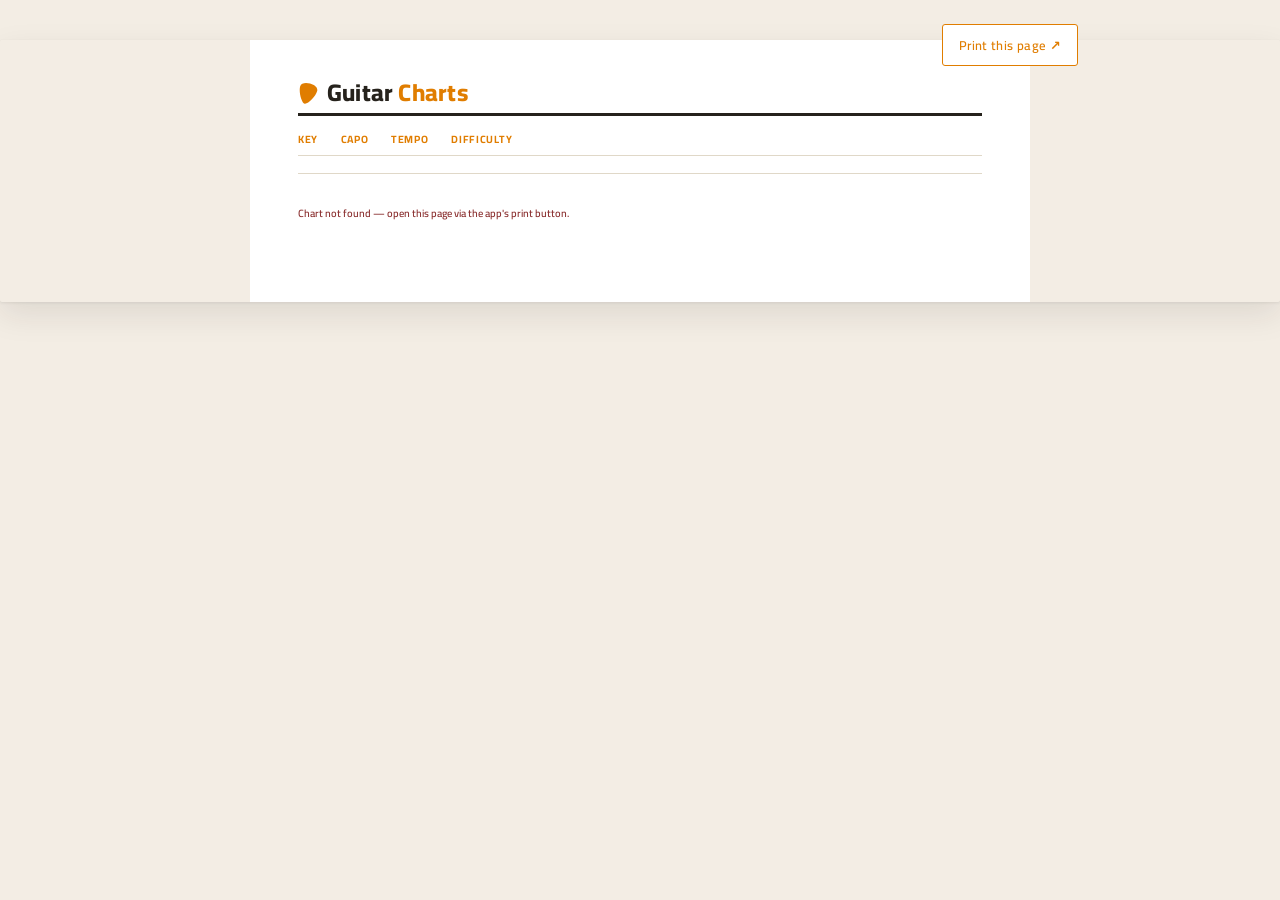
<file: web-root/print.html>
<!doctype html>
<html lang="en">
  <head>
    <meta charset="utf-8" />
    <title>Print Song Chart | Guitar Charts</title>
    <meta name="viewport" content="width=device-width, initial-scale=1" />
    <meta name="robots" content="noindex, nofollow" />
    <link rel="stylesheet" href="static/css/font-cairo-online.css" />
    <style>
      :root {
        --paper: #ffffff;
        --paper-edge: #f3ede4;
        --ink: #26221c;
        --ink-soft: #6b6455;
        --accent: #e07d00; /* the app's --primary (#ff9900), darkened for paper */
        --rule: #e0d8c8;
        --background: #ffffff; /* the fretboard template's SVG fills use this */
        --primary: #e07d00; /* …and this */
        --radius-md: 0.375rem;
        /* Section accents — the app's light-mode values (app.css) */
        --section-verse: oklch(0.55 0.08 237.3);
        --section-chorus: oklch(0.55 0.1 16.4);
        --section-bridge: oklch(0.55 0.09 292.7);
      }

      * {
        box-sizing: border-box;
      }

      body {
        margin: 0;
        background: var(--paper-edge);
        color: var(--ink);
        font-family: "Cairo", -apple-system, "Segoe UI", system-ui, sans-serif;
        font-size: 14px;
        line-height: 1.5;
        -webkit-print-color-adjust: exact;
        print-color-adjust: exact;
      }

      .page {
        max-width: 780px;
        margin: 0 auto;
        background: var(--paper);
        padding: 2.5rem 3rem 3rem;
      }

      .sheet {
        box-shadow:
          0 1px 3px rgba(38, 34, 28, 0.08),
          0 12px 32px rgba(38, 34, 28, 0.1);
        margin: 2.5rem auto;
        border-radius: 2px;
      }

      /* ---------- masthead ---------- */

      .masthead {
        display: flex;
        align-items: flex-end;
        justify-content: space-between;
        gap: 1.5rem;
        border-bottom: 3px solid var(--ink);
        padding-bottom: 0.4rem;
      }
      .wordmark-row {
        display: flex;
        align-items: center;
        gap: 0.5rem;
      }
      .masthead-logo {
        height: 1.3rem;
        width: auto;
        flex-shrink: 0;
        color: var(--accent);
      }
      .wordmark {
        font-weight: 800;
        font-size: 1.5rem;
        letter-spacing: 0.01em;
        line-height: 1.1;
      }
      .wordmark em {
        font-style: normal;
        color: var(--accent);
      }
      .masthead .tagline {
        display: none; /* space is better spent on the chart */
      }
      .masthead-right {
        text-align: right;
        font-size: 0.78rem;
        color: var(--ink-soft);
        line-height: 1.45;
      }

      .print-btn {
        font-size: 0.8rem;
        font-weight: 600;
        letter-spacing: 0.03em;
        font-family: inherit;
        border: 1.5px solid var(--accent);
        color: var(--accent);
        background: #fff;
        padding: 0.5rem 1rem;
        border-radius: 3px;
        cursor: pointer;
        position: fixed;
        top: 1.5rem;
        right: max(1.5rem, calc((100vw - 780px) / 2 - 3rem));
      }
      .print-btn:hover {
        background: #fdf2e2;
      }

      /* ---------- song head + facts ---------- */

      .song-head {
        display: flex;
        align-items: baseline;
        gap: 0.5rem;
        margin: 0.8rem 0 0.1rem;
      }
      .song-head h1 {
        font-size: 1.35rem;
        font-weight: 800;
        margin: 0;
        line-height: 1.2;
      }
      .song-head .artist {
        font-size: 0.9rem;
        color: var(--ink-soft);
      }

      /* One compact key/value line instead of a card grid */
      .facts {
        display: flex;
        flex-wrap: wrap;
        gap: 0.2rem 1.4rem;
        margin: 0.2rem 0 0.3rem;
        border-bottom: 1px solid var(--rule);
        padding-bottom: 0.4rem;
      }
      .fact {
        display: flex;
        flex-direction: column;
        gap: 0.05rem;
      }
      .fact .k {
        font-size: 0.66rem;
        text-transform: uppercase;
        letter-spacing: 0.07em;
        color: var(--accent);
        font-weight: 700;
      }
      .fact .v {
        font-size: 0.82rem;
        font-weight: 600;
        text-transform: capitalize;
      }

      /* ---------- fretboard chord diagrams ---------- */

      .chords-head {
        display: none; /* the diagrams speak for themselves */
      }
      #fretboards {
        display: flex;
        flex-wrap: wrap;
        align-items: flex-end;
        gap: 0.3rem 0.9rem;
        color: var(--ink);
        border-bottom: 1px solid var(--rule);
        padding: 0.3rem 0 0.5rem;
      }
      #fretboards .fretboard {
        width: 3.6rem;
      }
      #fretboards .fretboard > div:first-child {
        width: 100%;
      }
      #fretboards .fretboard svg {
        width: 100%;
        height: auto;
        display: block;
      }
      #fretboards .chord-name {
        text-align: center;
        font-weight: 700;
        font-size: 0.78rem;
        color: var(--accent);
        margin-top: 0;
      }

      /* ---------- Song Chart (mirrors app.css .song-sheet, light theme) --- */

      .song-sheet {
        margin: 1rem 0;
        /* Chart at 75% of the page's base size; every internal size below is
           in em (not rem) so spacing scales down with it. */
        font-size: 75%;
      }
      .song-sheet .title,
      .song-sheet .subtitle {
        display: none;
      }
      .song-sheet .paragraph {
        margin: 1em 0;
      }
      .song-sheet .row:first-of-type {
        margin-top: 1.5em;
      }
      .song-sheet .row {
        line-height: 1em;
        white-space: pre;
        display: flex;
        flex-wrap: nowrap;
        align-items: flex-start;
        margin: 0.5em 0;
      }
      .song-sheet .row .column div {
        min-height: 1.25em;
        display: block;
      }
      /* Chords overflow their zero-width column so long chords never stretch
         the lyric beneath — same trick as app.css. */
      .song-sheet .row .column .chord {
        width: 0;
        padding-right: 0.75ch;
        white-space: nowrap;
        overflow: visible;
      }
      /* Chord-only rows (e.g. an Intro's [G][C][D]): the empty lyric divs are
         removed in cleanup, so nothing sizes the columns and the zero-width
         trick squashes the chords onto each other — give them natural width
         instead. */
      .song-sheet .row .column .chord:only-child {
        width: auto;
      }
      .song-sheet .column {
        display: inline-block;
        vertical-align: top;
      }
      .song-sheet .chord {
        color: var(--accent);
        font-weight: 700;
        letter-spacing: -0.025em;
      }
      .song-sheet .comment {
        font-style: italic;
        opacity: 0.5;
        min-height: 1.25em;
      }
      .song-sheet .label {
        font-weight: 700;
        text-transform: uppercase;
        margin-top: 1em;
        margin-bottom: 0.5em;
        opacity: 50%;
      }
      .song-sheet .paragraph.verse {
        --section-color: var(--section-verse);
      }
      .song-sheet .paragraph.chorus {
        --section-color: var(--section-chorus);
      }
      .song-sheet .paragraph.bridge {
        --section-color: var(--section-bridge);
      }
      .song-sheet .paragraph:is(.verse, .chorus, .bridge) {
        border-left: 2px solid
          color-mix(in oklab, var(--section-color) 65%, transparent);
        background: color-mix(in oklab, var(--section-color) 5%, transparent);
        border-radius: 0 var(--radius-md) var(--radius-md) 0;
        padding: 0.375em 0.75em 0.625em;
        margin: 1.25em 0;
      }
      .song-sheet .paragraph:is(.verse, .chorus, .bridge) .row:first-of-type {
        margin-top: 0;
      }
      .song-sheet .paragraph:is(.verse, .chorus, .bridge) .label {
        color: var(--section-color);
        opacity: 1;
        margin-top: 0;
        letter-spacing: 0.05em;
      }

      .load-error {
        color: #8a2e2e;
        font-weight: 600;
        margin: 2rem 0;
      }

      /* ---------- page-break control ---------- */

      /* Each Song Chart section moves to the next page whole rather than
         breaking mid-section; ditto the facts/diagrams blocks. */
      .song-sheet .paragraph,
      .facts,
      #fretboards,
      .fretboard {
        break-inside: avoid;
      }
      .masthead,
      .song-head,
      .chords-head,
      .song-sheet .label {
        break-after: avoid;
      }

      @media (max-width: 700px) {
        .page {
          padding: 1.75rem 1.25rem 2.5rem;
        }
        .facts {
          grid-template-columns: 1fr 1fr;
        }
        .print-btn {
          position: static;
          margin: 1rem 0 0 1rem;
        }
      }

      @media print {
        body {
          background: var(--paper);
        }
        .sheet {
          box-shadow: none;
          margin: 0;
          border-radius: 0;
        }
        .page {
          max-width: none;
          padding: 0;
        }
        .print-btn {
          display: none;
        }
      }

      @page {
        size: A4;
        margin: 14mm 13mm;
      }
    </style>
  </head>
  <body>
    <button class="print-btn" onclick="window.print()">
      Print this page ↗
    </button>

    <div class="sheet">
      <div class="page">
        <div class="masthead">
          <div>
            <div class="wordmark-row">
              <!-- The app's logo (same path as #logo in index.html) -->
              <svg
                class="masthead-logo"
                xmlns="http://www.w3.org/2000/svg"
                viewBox="0 0 50 50"
                fill="currentColor"
              >
                <path
                  d="M15.94,49.85C8.48,47.85,1.59,21.4,5.07,8.47c2.52-9.39,15-9.38,23.86-7s19.66,8.64,17.14,18C42.6,32.41,23.39,51.85,15.94,49.85Z"
                ></path>
              </svg>
              <span class="wordmark">Guitar <em>Charts</em></span>
            </div>
            <div class="tagline">Printable Song Chart</div>
          </div>
          <div class="masthead-right" id="masthead-right"></div>
        </div>

        <div class="song-head">
          <h1 id="song-title"></h1>
          <div class="artist" id="song-artist"></div>
        </div>

        <div class="facts">
          <div class="fact">
            <div class="k">Key</div>
            <div class="v" id="song-key"></div>
          </div>
          <div class="fact">
            <div class="k">Capo</div>
            <div class="v" id="song-capo"></div>
          </div>
          <div class="fact">
            <div class="k">Tempo</div>
            <div class="v" id="song-tempo"></div>
          </div>
          <div class="fact">
            <div class="k">Difficulty</div>
            <div class="v" id="song-difficulty"></div>
          </div>
        </div>

        <div class="chords-head">Chords</div>
        <!-- FRETBOARD HOLDER — Fretboard.showChord() appends here; the SVG
             template is imported from index.html at boot (single source of
             truth for fingering markup). -->
        <div id="fretboards"></div>

        <div id="song" class="song-sheet"></div>
      </div>
    </div>

    <script src="static/js/jquery-3.7.1.min.js"></script>
    <script src="static/js/ChordSheetJS-bundle.js"></script>
    <script src="static/js/fretboard.js"></script>
    <script src="static/js/load-charts.js"></script>
    <script>
      // Standalone printable render of one Song Chart. Mirrors the parts of
      // Charts.renderSongChart (charts.js) that shape the output — capo
      // transposition, empty-row cleanup, timestamp handling — without the
      // app's DOM/state wiring. URL: print.html?chart=<slug>[&capo=<fret>].
      (async function () {
        const fail = (msg) => {
          document.getElementById("song").innerHTML =
            `<p class="load-error">${msg}</p>`;
        };

        const params = new URLSearchParams(window.location.search);
        const slug = (params.get("chart") || "").toLowerCase();
        const chartIndex = charts.findIndex((c) => {
          const file = (c.path || "").split("/").pop() || "";
          return file.replace(/\.md$/i, "").toLowerCase() === slug;
        });
        if (chartIndex === -1) {
          fail("Chart not found — open this page via the app's print button.");
          return;
        }
        const chart = charts[chartIndex];

        // Import the Fretboard Chord Diagram SVG template from index.html so
        // the fingering markup has a single source of truth.
        try {
          const indexHtml = await (await fetch("index.html")).text();
          const doc = new DOMParser().parseFromString(indexHtml, "text/html");
          const template = doc.getElementById("fretboard-template");
          document.body.appendChild(document.importNode(template, true));
        } catch (_) {
          // Diagrams just won't render; the chart itself still will.
        }

        let source = "";
        try {
          const res = await fetch(chart.path);
          source = res.ok ? await res.text() : "";
        } catch (_) {}
        if (!source) {
          fail("Could not load the chart file.");
          return;
        }

        // Capo: explicit param, else the app's saved per-song override
        // (localStorage song_capo, keyed by title), else the chart default.
        const defaultCapo = Number.isFinite(Number(chart.defaultCapo))
          ? Number(chart.defaultCapo)
          : 0;
        const capoParam = params.get("capo");
        let capo = capoParam ? Number(capoParam) : NaN; // Number(null|"") is 0
        if (!Number.isFinite(capo)) {
          let saved = null;
          try {
            saved = JSON.parse(Store.get("song_capo") || "{}")[chart.title];
          } catch (_) {}
          capo = Number.isFinite(Number(saved)) ? Number(saved) : defaultCapo;
        }

        let song = new ChordSheetJS.ChordProParser().parse(source.trim());
        // Skip the no-op transpose — same respelling gotcha as charts.js.
        const capoDelta = defaultCapo - capo;
        if (capoDelta !== 0) song = song.transpose(capoDelta);

        const formatter = new ChordSheetJS.HtmlDivFormatter({
          normalizeChordSuffix: false,
        });
        document.getElementById("song").innerHTML = formatter.format(song);

        // Same cleanup as the app: drop all-empty lyric rows…
        $("#song .row").each(function () {
          const $lyrics = $(this).find(".lyrics");
          if (
            $lyrics.filter(function () {
              return $.trim($(this).text()) !== "";
            }).length === 0
          ) {
            $lyrics.remove();
          }
        });
        $("#song .row").each(function () {
          if ($.trim($(this).text()) === "") $(this).remove();
        });

        // …but timestamps mean nothing on paper: remove MM:SS comments.
        $("#song .comment").each(function () {
          if (/^\d{2}:\d{2}$/.test($(this).text().trim())) $(this).remove();
        });

        // Song info — registry-sourced, like the app's song info panel.
        const title = chart.title || "";
        const artist = chart.artist || "";
        $("#song-title").text(title);
        $("#song-artist").text(artist ? `by ${artist}` : "");
        $("#song-key").text(chart.heardKey || "—");
        $("#song-capo").text(capo === 0 ? "None" : `Fret ${capo}`);
        $("#song-tempo").text(
          song.metadata.get("tempo") ? `${song.metadata.get("tempo")} BPM` : "—",
        );
        $("#song-difficulty").text(chart.difficulty || "TBD");
        $("#masthead-right").html(
          `${chart.category || ""}<br />guitar-charts printout`,
        );
        document.title = `${title}${artist ? " by " + artist : ""} | Guitar Charts`;

        // Fretboard Chord Diagrams — read chord names from the rendered
        // chart DOM (not song.getChords()) so diagram spellings always match
        // the chart, same as the app.
        const seen = new Set();
        $("#song .chord").each(function () {
          const name = $(this).text().trim();
          if (name && !seen.has(name)) {
            seen.add(name);
            Fretboard.showChord(name);
          }
        });

        // Same localStorage-driven view state as the app (charts.js does
        // this after every render): kid mode covers strings 1–3.
        $(".fret-kid-cover").toggle(Store.get("fret_kidmode") === "on");
      })();
    </script>
  </body>
</html>
</file>
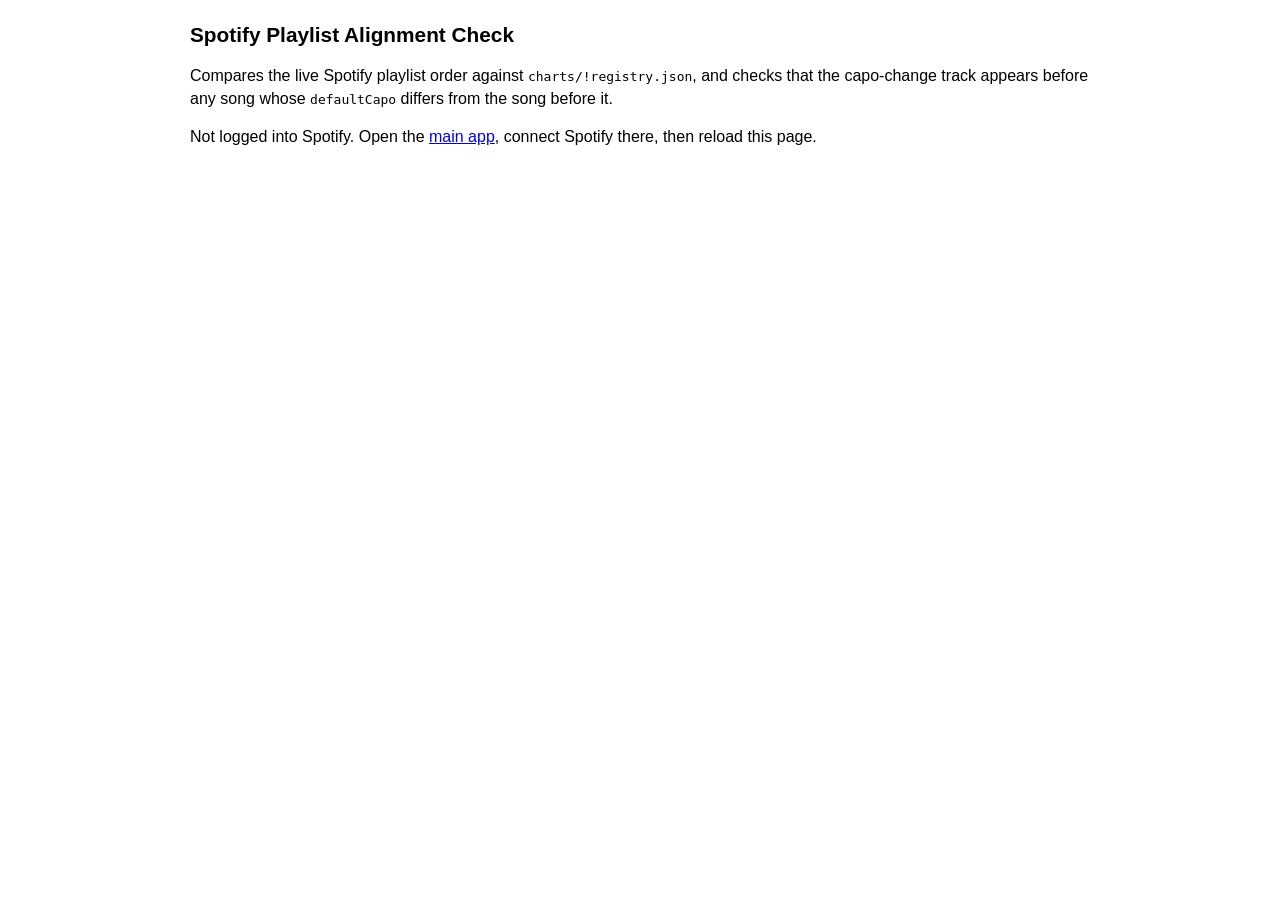
<file: web-root/tool/playlist-check.html>
<!doctype html>
<html>
  <head>
    <meta charset="UTF-8" />
    <title>Playlist Alignment Check</title>
    <meta name="robots" content="noindex, nofollow" />

    <style>
      body {
        font-family: sans-serif;
        max-width: 900px;
        margin: 20px auto;
        padding: 0 20px;
        line-height: 1.4;
      }

      h1 {
        font-size: 1.3em;
      }

      #status {
        opacity: 0.8;
        margin-bottom: 1em;
      }

      #summary {
        margin-bottom: 1em;
      }

      #summary.ok {
        color: #1a7f37;
        font-weight: bold;
      }

      .issue {
        border: 1px solid #d33;
        border-left-width: 6px;
        border-radius: 4px;
        padding: 10px 14px;
        margin-bottom: 10px;
      }

      .issue .label {
        font-size: 0.75em;
        text-transform: uppercase;
        opacity: 0.6;
        letter-spacing: 0.05em;
      }

      .issue button {
        margin-top: 8px;
      }

      .issue button:disabled {
        opacity: 0.5;
      }

      .unmatched {
        border: 1px solid #999;
        border-left-width: 6px;
        border-radius: 4px;
        padding: 10px 14px;
        margin-bottom: 6px;
        opacity: 0.85;
      }

      button {
        cursor: pointer;
      }

      #rerun {
        margin-bottom: 1em;
      }

      pre {
        white-space: pre-wrap;
        background: rgba(128, 128, 128, 0.15);
        padding: 8px;
        border-radius: 4px;
      }

      .song-list {
        list-style: none;
        padding-left: 0;
        counter-reset: song;
      }

      .song-list .song-item {
        counter-increment: song;
        padding: 2px 0;
      }

      .song-list .song-item::before {
        content: counter(song) ". ";
        opacity: 0.6;
      }

      .song-list .capo-item {
        padding: 2px 0 2px 1.5em;
        margin: 8px 0;
        opacity: 0.4;
        font-style: italic;
        font-size: 0.85em;
      }

      .registry-table {
        border-collapse: collapse;
        width: 100%;
        font-size: 0.9em;
      }

      .registry-table th,
      .registry-table td {
        border: 1px solid #8884;
        padding: 4px 8px;
        text-align: left;
      }

      .registry-table th {
        opacity: 0.7;
        font-size: 0.85em;
        text-transform: uppercase;
        letter-spacing: 0.03em;
      }

      .registry-table td:first-child,
      .registry-table td:nth-child(4) {
        text-align: right;
      }
    </style>
  </head>

  <body>
    <h1>Spotify Playlist Alignment Check</h1>
    <p>
      Compares the live Spotify playlist order against
      <code>charts/!registry.json</code>, and checks that the capo-change track
      appears before any song whose <code>defaultCapo</code> differs from the
      song before it.
    </p>

    <div id="status">Loading…</div>
    <button id="rerun" style="display: none">Re-run check</button>
    <div id="summary"></div>
    <div id="issues"></div>
    <div id="unmatched"></div>
    <div id="missing-from-playlist"></div>
    <div id="playlist-list"></div>

    <script src="../static/js/fretboard.js"></script>
    <script src="../static/js/spotify-settings.js"></script>
    <script src="../static/js/spotify.js"></script>

    <script>
      const statusEl = document.getElementById("status");
      const summaryEl = document.getElementById("summary");
      const issuesEl = document.getElementById("issues");
      const unmatchedEl = document.getElementById("unmatched");
      const missingFromPlaylistEl = document.getElementById(
        "missing-from-playlist",
      );
      const playlistListEl = document.getElementById("playlist-list");
      const rerunBtn = document.getElementById("rerun");

      rerunBtn.addEventListener("click", run);

      function setStatus(text) {
        statusEl.textContent = text;
      }

      /* ---------------------------------------------------------------- */
      /* Auth — reuse the session the main app already logged in with.    */
      /* Doesn't call Spotify.ensureValidToken() because its no-session   */
      /* branch redirects to Spotify's authorize page with the app's root */
      /* redirect_uri, which would strand this tool page.                 */
      /* ---------------------------------------------------------------- */
      const REQUIRED_SCOPES = [
        "playlist-read-private",
        "playlist-modify-public",
        "playlist-modify-private",
      ];

      /** @returns {?object} the full session (access_token, scope, ...), not just the token */
      async function getValidSession() {
        const session = Spotify.loadSession();
        if (!session?.access_token || !session?.expires_at) return null;
        if (Date.now() <= session.expires_at) return session;
        if (!session.refresh_token) return null;

        const tokenData = await Spotify.refreshAccessToken(
          session.refresh_token,
        );
        if (!tokenData.access_token) return null;

        const newSession = {
          access_token: tokenData.access_token,
          refresh_token: tokenData.refresh_token || session.refresh_token,
          expires_at: Date.now() + tokenData.expires_in * 1000,
          scope: tokenData.scope || session.scope,
        };
        Spotify.saveSession(newSession);
        return newSession;
      }

      function missingScopes(session) {
        const granted = (session.scope || "").split(" ");
        return REQUIRED_SCOPES.filter((s) => !granted.includes(s));
      }

      /* ---------------------------------------------------------------- */
      /* Data loading                                                      */
      /* ---------------------------------------------------------------- */
      function extractPlaylistId(url) {
        const m = url && url.match(/playlist\/([a-zA-Z0-9]+)/);
        return m ? m[1] : null;
      }

      async function loadRegistry() {
        const res = await fetch("../charts/!registry.json");
        if (!res.ok)
          throw new Error(`Failed to load registry.json: HTTP ${res.status}`);
        return (await res.json()).charts;
      }

      /**
       * Fetch the playlist's own metadata (name/owner/visibility) and the
       * logged-in user's profile, so a 403 on the tracks endpoint can be
       * explained rather than just reported.
       */
      async function diagnosePlaylistAccess(playlistId, token) {
        const [meRes, playlistRes] = await Promise.all([
          Spotify.apiRequest("/me", { token }),
          Spotify.apiRequest(
            `/playlists/${playlistId}?fields=${encodeURIComponent("name,public,collaborative,owner.id,owner.display_name")}`,
            { token },
          ),
        ]);

        const me = meRes.ok ? await meRes.json() : null;
        const playlist = playlistRes.ok ? await playlistRes.json() : null;

        return {
          me,
          playlist,
          playlistMetaStatus: playlistRes.status,
          playlistMetaBody: playlistRes.ok ? null : await playlistRes.text(),
        };
      }

      /** @returns {Array<{ pos: number, id: string, label: string }>} playlist tracks in order */
      async function loadPlaylistTracks(playlistId, token) {
        const tracks = [];
        let absolutePos = 0;
        const fields = encodeURIComponent(
          "next,items.item.id,items.item.name,items.item.artists.name",
        );
        // GET /playlists/{id}/tracks was removed by Spotify (Feb 2026) in
        // favour of /playlists/{id}/items. Max limit dropped from 100 to 50
        // too, and each entry's track data moved from `.track` to `.item`
        // (`.track` is still in the schema but deprecated and comes back
        // empty).
        let url = `/playlists/${playlistId}/items?fields=${fields}&limit=50`;
        while (url) {
          const res = await Spotify.apiRequest(url, { token });
          if (!res.ok) {
            const body = await res.text();
            throw new Error(
              `Spotify API error fetching playlist "${playlistId}": HTTP ${res.status} — ${body}`,
            );
          }
          const data = await res.json();
          data.items.forEach((entry) => {
            const t = entry.item;
            // Position must be the track's true absolute index in the
            // playlist (what Spotify's reorder API expects for range_start/
            // insert_before) — so this still counts null/local/unavailable
            // entries even though they're skipped from the `tracks` array,
            // rather than using tracks.length (which desyncs the moment any
            // such entry appears earlier in the playlist).
            if (t) {
              const artist = t.artists[0]?.name ?? "";
              tracks.push({
                pos: absolutePos,
                id: t.id,
                name: t.name,
                artist,
                label: `${t.name} - ${artist}`,
              });
            }
            absolutePos++;
          });
          url = data.next
            ? data.next.replace("https://api.spotify.com/v1", "")
            : null;
        }
        return tracks;
      }

      /** e.g. `"Wonderwall" (Likes, capo 2)` — used everywhere a song is named in the report. */
      function songTag(entry) {
        return `"${entry.title}" (${entry.category}, capo ${entry.defaultCapo})`;
      }

      /** e.g. "Numb - Linkin Park" -> "https://open.spotify.com/search/numb-linkin-park" */
      function spotifySearchUrl(spotifyMatch) {
        const slug = spotifyMatch
          .toLowerCase()
          .replace(/[^a-z0-9]+/g, "-")
          .replace(/^-+|-+$/g, "");
        return `https://open.spotify.com/search/${slug}`;
      }

      /** entry.path is relative to web-root/charts/ (e.g. "../charts/Song.md") — VS Code
       * Open extension wants it relative to the repo root instead. */
      function vscodeOpenUrl(entryPath) {
        const file = entryPath.replace(/^\.\.\//, "web-root/");
        return `vscode://robertohuertasm.open-vscode?repo=guitar-chords&file=${file}`;
      }

      /** e.g. "Don't Look Back In Anger - Oasis" -> "...search_query=don%27t+look+back+in+anger+-+oasis" */
      function youtubeSearchUrl(spotifyMatch) {
        const encoded = encodeURIComponent(spotifyMatch.toLowerCase())
          .replace(/%20/g, "+")
          .replace(/'/g, "%27");
        return `https://www.youtube.com/results?search_query=${encoded}`;
      }

      /* ---------------------------------------------------------------- */
      /* Comparison                                                        */
      /* ---------------------------------------------------------------- */
      function buildReport(registry, tracks, capoChangeId) {
        // Matched sequence: playlist tracks that correspond to a registry entry.
        const matched = [];
        tracks.forEach((t) => {
          const idx = registry.findIndex((e) => e.spotifyMatch === t.label);
          if (idx !== -1)
            matched.push({ pos: t.pos, idx, entry: registry[idx] });
        });

        const issues = [];

        // Order: find the longest run of matched songs whose registry index
        // is already increasing (the "backbone") — everything NOT in that
        // backbone is misplaced. Each misplaced song's fix targets its true
        // final position relative to the backbone directly, rather than just
        // swapping with whichever song happens to be next to it right now
        // (which only nudges it one step per fix for a song displaced by
        // many positions).
        const n = matched.length;
        const lisLen = new Array(n).fill(1);
        const lisPrev = new Array(n).fill(-1);
        for (let i = 0; i < n; i++) {
          for (let j = 0; j < i; j++) {
            if (matched[j].idx < matched[i].idx && lisLen[j] + 1 > lisLen[i]) {
              lisLen[i] = lisLen[j] + 1;
              lisPrev[i] = j;
            }
          }
        }
        let lisEnd = 0;
        for (let i = 1; i < n; i++) if (lisLen[i] > lisLen[lisEnd]) lisEnd = i;
        const backboneSet = new Set();
        for (let i = lisEnd; i !== -1; i = lisPrev[i]) backboneSet.add(i);
        // Already in playlist-position order since `matched` is.
        const backbone = [...backboneSet]
          .sort((a, b) => a - b)
          .map((i) => matched[i]);

        matched.forEach((song, i) => {
          if (backboneSet.has(i)) return;

          const target = backbone.find((b) => b.idx > song.idx);
          const insertBeforePos = target
            ? target.pos
            : (backbone[backbone.length - 1]?.pos ?? song.pos) + 1;
          const neighborLabel = target
            ? `before ${songTag(target.entry)}`
            : backbone.length
              ? `after ${songTag(backbone[backbone.length - 1].entry)} (the end)`
              : "at the start";

          if (insertBeforePos === song.pos || insertBeforePos === song.pos + 1)
            return; // already there

          issues.push({
            type: "order",
            summary: `${songTag(song.entry)} (registry #${song.idx}) is out of order — belongs ${neighborLabel}.`,
            // Lowest position this fix touches — a move affects everything
            // from here onward, so fixes are applied lowest-first to avoid
            // each one invalidating the positions the next one was computed
            // against.
            targetIndex: Math.min(song.pos, insertBeforePos),
            fix: {
              kind: "move",
              fromPos: song.pos,
              insertBeforePos,
              currLabel: song.entry.spotifyMatch,
            },
          });
        });

        // Capo-change awareness: between two consecutive matched songs whose
        // defaultCapo differs, exactly one capo-change track must appear
        // somewhere in between; between songs with the SAME capo, none
        // should. Skipped for Creating entries — they're drafts, not yet
        // slotted into a real capo-ordered position in the playlist.
        //
        // A missing slot is anchored to "right after prev" rather than
        // "right before curr" — equivalent when they're adjacent, but more
        // correct if some unrelated (non-registry) track already sits
        // between them.
        const missingSlots = []; // { insertBeforePos, summary }
        const extraneous = []; // { pos, summary }

        for (let i = 1; i < matched.length; i++) {
          const prev = matched[i - 1];
          const curr = matched[i];
          if (
            prev.entry.category === "Creating" ||
            curr.entry.category === "Creating"
          )
            continue;

          const between = tracks.slice(prev.pos + 1, curr.pos);
          const capoTracksBetween = between.filter(
            (t) => t.id === capoChangeId,
          );

          if (prev.entry.defaultCapo === curr.entry.defaultCapo) {
            capoTracksBetween.forEach((t) => {
              extraneous.push({
                pos: t.pos,
                summary: `Capo-change track sits between ${songTag(prev.entry)} and ${songTag(curr.entry)}, which are both capo ${prev.entry.defaultCapo} — no change needed here.`,
              });
            });
          } else if (capoTracksBetween.length === 0) {
            missingSlots.push({
              insertBeforePos: prev.pos + 1,
              summary: `Capo changes from ${songTag(prev.entry)} to ${songTag(curr.entry)} with no capo-change track between them.`,
            });
          } else if (capoTracksBetween.length > 1) {
            // First one is legitimate; any more are duplicates.
            capoTracksBetween.slice(1).forEach((t) => {
              extraneous.push({
                pos: t.pos,
                summary: `Duplicate capo-change track between ${songTag(prev.entry)} and ${songTag(curr.entry)} (only one is needed here).`,
              });
            });
          }
        }

        // Pair up extras with gaps where possible — moving a stray
        // capo-change track to where one's actually missing is a safe,
        // position-scoped reorder. Removing a stray one outright is NOT
        // safe to automate: Spotify's remove-items endpoint deletes every
        // occurrence of that URI in the playlist, not just the one at this
        // position, and the capo-change track is deliberately reused at
        // every real transition.
        const pairCount = Math.min(missingSlots.length, extraneous.length);
        for (let i = 0; i < pairCount; i++) {
          issues.push({
            type: "capo",
            summary: `${extraneous[i].summary} Meanwhile: ${missingSlots[i].summary} — moving the stray one there.`,
            targetIndex: Math.min(
              extraneous[i].pos,
              missingSlots[i].insertBeforePos,
            ),
            fix: {
              kind: "move",
              fromPos: extraneous[i].pos,
              insertBeforePos: missingSlots[i].insertBeforePos,
            },
          });
        }
        for (let i = pairCount; i < missingSlots.length; i++) {
          issues.push({
            type: "capo",
            summary: missingSlots[i].summary,
            targetIndex: missingSlots[i].insertBeforePos,
            fix: {
              kind: "insert-capo",
              insertBeforePos: missingSlots[i].insertBeforePos,
            },
          });
        }
        for (let i = pairCount; i < extraneous.length; i++) {
          issues.push({
            type: "capo",
            summary:
              extraneous[i].summary +
              " Not auto-fixable safely — removing it would delete every capo-change track in the playlist (Spotify's remove endpoint deletes by track URI, not by position). Remove this one manually in Spotify.",
            targetIndex: extraneous[i].pos,
            fix: null,
          });
        }

        const unmatched = tracks.filter(
          (t) =>
            t.id !== capoChangeId &&
            !registry.some((e) => e.spotifyMatch === t.label),
        );

        // No-chart tracks (unmatched, not the capo-change marker) should
        // all sit after every Song Chart track — flag any that plays before
        // the last matched song, and offer to move it to the very end.
        const lastMatchedPos = matched.length
          ? Math.max(...matched.map((m) => m.pos))
          : -1;
        const playlistEndPos = tracks.length
          ? Math.max(...tracks.map((t) => t.pos)) + 1
          : 0;
        unmatched
          .filter((t) => t.pos < lastMatchedPos)
          .forEach((t) => {
            issues.push({
              type: "no-chart",
              summary: `"${t.label}" has no Song Chart and should be at the end of the playlist, but currently plays before other charted songs.`,
              targetIndex: t.pos,
              fix: {
                kind: "move",
                fromPos: t.pos,
                insertBeforePos: playlistEndPos,
              },
            });
          });

        // Lowest-position-first: fixing an earlier problem shifts every
        // position after it, which would invalidate later issues' already-
        // computed target positions.
        issues.sort((a, b) => a.targetIndex - b.targetIndex);

        // Registry entries with no corresponding playlist track — checked
        // across all categories, including Creating drafts.
        const missingFromPlaylist = registry.filter(
          (e) => !tracks.some((t) => t.label === e.spotifyMatch),
        );

        return { matched, issues, unmatched, missingFromPlaylist, tracks };
      }

      /* ---------------------------------------------------------------- */
      /* Fixes — mutate the live playlist                                 */
      /* ---------------------------------------------------------------- */
      async function insertCapoTrack(
        playlistId,
        token,
        capoChangeId,
        beforePos,
      ) {
        // Spotify.apiRequest doesn't support a request body, so this hits
        // the API directly instead. POST .../tracks was removed by Spotify
        // (Feb 2026) in favour of .../items — same body shape, new path.
        return fetch(
          `https://api.spotify.com/v1/playlists/${playlistId}/items`,
          {
            method: "POST",
            headers: {
              Authorization: `Bearer ${token}`,
              "Content-Type": "application/json",
            },
            body: JSON.stringify({
              uris: [`spotify:track:${capoChangeId}`],
              position: beforePos,
            }),
          },
        );
      }

      async function moveTrack(playlistId, token, fromPos, insertBeforePos) {
        // insert_before is a position in the original (pre-removal) list —
        // e.g. per Spotify's docs, moving index 0 to the end of a 10-item
        // playlist uses insert_before: 10, not 9. No off-by-one adjustment
        // needed here since the caller already passes the exact original
        // index to insert before. PUT .../tracks was removed by Spotify
        // (Feb 2026) in favour of .../items.
        return fetch(
          `https://api.spotify.com/v1/playlists/${playlistId}/items`,
          {
            method: "PUT",
            headers: {
              Authorization: `Bearer ${token}`,
              "Content-Type": "application/json",
            },
            body: JSON.stringify({
              range_start: fromPos,
              range_length: 1,
              insert_before: insertBeforePos,
            }),
          },
        );
      }

      /* ---------------------------------------------------------------- */
      /* Rendering                                                         */
      /* ---------------------------------------------------------------- */
      function renderReport(
        { issues, unmatched, missingFromPlaylist, matched },
        ctx,
      ) {
        summaryEl.classList.toggle("ok", issues.length === 0);
        summaryEl.textContent =
          issues.length === 0
            ? `✓ Aligned — ${matched.length} matched songs, no issues found.`
            : `${issues.length} issue${issues.length === 1 ? "" : "s"} found (${matched.length} matched songs checked).`;

        issuesEl.innerHTML = "";
        // Issues are pre-sorted lowest-target-index-first (see buildReport).
        // Only the first fixable one is clickable — fixing it shifts
        // positions, which would silently invalidate every other issue's
        // already-computed target position if applied blind. Re-run after
        // each fix (applyFix does this automatically) to get fresh targets.
        let firstFixableFound = false;
        issues.forEach((issue) => {
          const div = document.createElement("div");
          div.className = "issue";
          div.innerHTML = `
            <div class="label">${{ order: "Order", capo: "Capo", "no-chart": "No Chart" }[issue.type]}</div>
            <div>${issue.summary}</div>
          `;
          if (issue.fix) {
            const isFirst = !firstFixableFound;
            firstFixableFound = true;

            const btn = document.createElement("button");
            btn.textContent = "Fix";
            if (isFirst) {
              btn.addEventListener("click", () => applyFix(issue, ctx, btn));
            } else {
              btn.disabled = true;
              btn.title =
                "Fix the earliest issue first — positions shift once it's applied, which would make this one's target stale.";
            }
            div.appendChild(btn);
          }
          issuesEl.appendChild(div);
        });

        unmatchedEl.innerHTML = "";
        if (unmatched.length) {
          const heading = document.createElement("p");
          heading.innerHTML = `<strong>${unmatched.length} playlist track(s) with no matching registry entry</strong> (informational — check for a stale <code>spotifyMatch</code>, or these just aren't Song Charts):`;
          unmatchedEl.appendChild(heading);
          unmatched.forEach((t) => {
            const div = document.createElement("div");
            div.className = "unmatched";
            div.textContent = t.label;
            unmatchedEl.appendChild(div);
          });
        }

        missingFromPlaylistEl.innerHTML = "";
        if (missingFromPlaylist.length) {
          const heading = document.createElement("p");
          heading.innerHTML = `<strong>${missingFromPlaylist.length} registry entr${missingFromPlaylist.length === 1 ? "y" : "ies"} not found in the playlist</strong> (informational — not auto-fixed, since adding a song is your call):`;
          missingFromPlaylistEl.appendChild(heading);
          missingFromPlaylist.forEach((e) => {
            const div = document.createElement("div");
            div.className = "unmatched";
            div.append(
              `${songTag(e)} by ${e.artist} — spotifyMatch: "${e.spotifyMatch}"`,
            );
            div.appendChild(document.createElement("br"));

            const actionsSm = document.createElement("small");

            const vscodeLink = document.createElement("a");
            vscodeLink.href = vscodeOpenUrl(e.path);
            vscodeLink.textContent = "VS Code .md";
            actionsSm.appendChild(vscodeLink);

            actionsSm.append(" | ");
            const spotifyLink = document.createElement("a");
            spotifyLink.href = spotifySearchUrl(e.spotifyMatch);
            spotifyLink.target = "_blank";
            spotifyLink.rel = "noopener";
            spotifyLink.textContent = "Spotify search";
            actionsSm.appendChild(spotifyLink);

            actionsSm.append(" | ");
            const youtubeLink = document.createElement("a");
            youtubeLink.href = youtubeSearchUrl(e.spotifyMatch);
            youtubeLink.target = "_blank";
            youtubeLink.rel = "noopener";
            youtubeLink.textContent = "YouTube search";
            actionsSm.appendChild(youtubeLink);

            div.appendChild(actionsSm);
            missingFromPlaylistEl.appendChild(div);
          });
        }

        playlistListEl.innerHTML = "";
        const registry = ctx.registry;
        const heading = document.createElement("p");
        heading.innerHTML = `<strong>Chart registry (${registry.length} entr${registry.length === 1 ? "y" : "ies"})</strong>:`;
        playlistListEl.appendChild(heading);

        const table = document.createElement("table");
        table.className = "registry-table";
        table.innerHTML = `
          <thead>
            <tr>
              <th>#</th>
              <th>Song</th>
              <th>Category</th>
              <th>Capo</th>
              <th>Difficulty</th>
              <th>Chords</th>
            </tr>
          </thead>
        `;
        const tbody = document.createElement("tbody");
        registry.forEach((e, i) => {
          const tr = document.createElement("tr");
          tr.innerHTML = `
            <td>${i + 1}</td>
            <td>${escapeHtml(e.title)} by ${escapeHtml(e.artist)}</td>
            <td>${escapeHtml(e.category)}</td>
            <td>${e.defaultCapo}</td>
            <td>${escapeHtml(e.difficulty ?? "—")}</td>
            <td>${escapeHtml(e.chords.join(", "))}</td>
          `;
          tbody.appendChild(tr);
        });
        table.appendChild(tbody);
        playlistListEl.appendChild(table);
      }

      function escapeHtml(s) {
        const div = document.createElement("div");
        div.textContent = String(s);
        return div.innerHTML;
      }

      async function applyFix(issue, ctx, btn) {
        const { playlistId, token, capoChangeId, registry } = ctx;
        const confirmed = confirm(
          issue.fix.kind === "insert-capo"
            ? `Insert the capo-change track into the live playlist?\n\n${issue.summary}\n\n` +
                `(position: ${issue.fix.insertBeforePos})`
            : `Move this track in the live playlist?\n\n${issue.summary}\n\n` +
                `(range_start: ${issue.fix.fromPos}, insert_before: ${issue.fix.insertBeforePos})`,
        );
        if (!confirmed) return;

        btn.disabled = true;
        btn.textContent = "Fixing…";
        try {
          const res =
            issue.fix.kind === "insert-capo"
              ? await insertCapoTrack(
                  playlistId,
                  token,
                  capoChangeId,
                  issue.fix.insertBeforePos,
                )
              : await moveTrack(
                  playlistId,
                  token,
                  issue.fix.fromPos,
                  issue.fix.insertBeforePos,
                );

          if (!res.ok) {
            const body = await res.text();
            throw new Error(`HTTP ${res.status}: ${body}`);
          }

          if (issue.fix.kind === "move") {
            // Verify against the same detection logic used for the report,
            // rather than a hand-rolled before/after position check — so
            // "still wrong" means the same thing here as it does on screen.
            setStatus("Fix applied — verifying the actual result…");
            const freshTracks = await loadPlaylistTracks(playlistId, token);
            const freshReport = buildReport(
              registry,
              freshTracks,
              capoChangeId,
            );
            const stillBroken = freshReport.issues.find(
              (i) =>
                i.type === "order" && i.fix.currLabel === issue.fix.currLabel,
            );
            if (stillBroken) {
              alert(
                `Fix applied, but this song is still out of order afterwards.\n\n` +
                  `Sent: range_start=${issue.fix.fromPos}, insert_before=${issue.fix.insertBeforePos}\n` +
                  `Now: ${stillBroken.summary}`,
              );
            }
          }

          setStatus("Re-checking…");
          await run();
        } catch (err) {
          console.error(err);
          alert(
            "Fix failed: " +
              err.message +
              (err.message.includes("403")
                ? "\n\nThis usually means the current Spotify login doesn't have playlist-edit permission yet — log out and reconnect Spotify from the main app to grant it."
                : ""),
          );
          btn.disabled = false;
          btn.textContent = "Fix";
        }
      }

      /* ---------------------------------------------------------------- */
      /* Run                                                               */
      /* ---------------------------------------------------------------- */
      async function run() {
        rerunBtn.style.display = "none";
        summaryEl.textContent = "";
        issuesEl.innerHTML = "";
        unmatchedEl.innerHTML = "";
        missingFromPlaylistEl.innerHTML = "";
        playlistListEl.innerHTML = "";
        setStatus("Checking Spotify login…");

        const session = await getValidSession();
        if (!session) {
          setStatus("");
          summaryEl.innerHTML =
            'Not logged into Spotify. Open the <a href="../index.html">main app</a>, connect Spotify there, then reload this page.';
          return;
        }
        const token = session.access_token;

        const missing = missingScopes(session);
        if (missing.length) {
          setStatus("");
          summaryEl.innerHTML =
            `Current Spotify login is missing permission(s): <code>${missing.join(", ")}</code>.` +
            " Log out via the main app's Spotify settings, then reconnect — the login screen should now ask for these too. (Granted scope: <code>" +
            (session.scope ||
              "none recorded — this session predates scope tracking, so just reconnect") +
            "</code>)";
          return;
        }

        const playlistId = extractPlaylistId(SpotifyConfig.playlist);
        if (!playlistId) {
          setStatus("");
          summaryEl.textContent =
            "SpotifyConfig.playlist isn't set to a playlist URL — nothing to check.";
          return;
        }

        try {
          setStatus("Loading registry…");
          const registry = await loadRegistry();

          setStatus(
            `Loading playlist tracks (playlist ID: ${playlistId}, from SpotifyConfig.playlist: ${SpotifyConfig.playlist})…`,
          );
          const tracks = await loadPlaylistTracks(playlistId, token);

          setStatus(
            `Comparing ${registry.length} registry entries against ${tracks.length} playlist tracks…`,
          );
          const report = buildReport(
            registry,
            tracks,
            SpotifyConfig.capoChangeSong,
          );

          setStatus("");
          renderReport(report, {
            playlistId,
            token,
            capoChangeId: SpotifyConfig.capoChangeSong,
            registry,
          });
        } catch (err) {
          console.error(err);
          setStatus(
            "Fetching diagnostic info (who am I, who owns the playlist)…",
          );

          let diagHtml = "";
          try {
            const diag = await diagnosePlaylistAccess(playlistId, token);
            if (diag.playlist) {
              const sameOwner =
                diag.me && diag.playlist.owner.id === diag.me.id;
              diagHtml = `
                <p><strong>Diagnostic</strong> (playlist metadata fetch succeeded, so it's the tracks
                sub-resource specifically that's forbidden):</p>
                <ul>
                  <li>Playlist: "${diag.playlist.name}" — public: ${diag.playlist.public}, collaborative: ${diag.playlist.collaborative}</li>
                  <li>Playlist owner: ${diag.playlist.owner.display_name} (${diag.playlist.owner.id})</li>
                  <li>Logged in as: ${diag.me ? `${diag.me.display_name} (${diag.me.id})` : "unknown"}</li>
                  <li>Same account: ${sameOwner ? "yes" : "<strong>NO — this is not your account's own playlist as far as Spotify is concerned</strong>"}</li>
                </ul>`;
            } else {
              diagHtml = `
                <p><strong>Diagnostic</strong>: fetching the playlist's own metadata (not even the
                track list) also failed — HTTP ${diag.playlistMetaStatus}:</p>
                <pre>${(diag.playlistMetaBody || "").replace(/[<>&]/g, (c) => ({ "<": "&lt;", ">": "&gt;", "&": "&amp;" })[c])}</pre>
                <p>Logged in as: ${diag.me ? `${diag.me.display_name} (${diag.me.id})` : "unknown — /me also failed"}.
                This points to the Spotify app registration itself (Development Mode user allowlist,
                or the app's Web API access) rather than anything in this tool.</p>`;
            }
          } catch (diagErr) {
            diagHtml = `<p>(Diagnostic fetch also failed: ${diagErr.message})</p>`;
          }

          setStatus("");
          summaryEl.innerHTML =
            `<strong>Error</strong><pre>${err.message.replace(/[<>&]/g, (c) => ({ "<": "&lt;", ">": "&gt;", "&": "&amp;" })[c])}</pre>` +
            diagHtml;
        } finally {
          rerunBtn.style.display = "";
        }
      }

      window.addEventListener("load", run);
    </script>
  </body>
</html>
</file>
<file: web-root/static/css/font-cairo-online.css>
@import url("https://fonts.googleapis.com/css2?family=Cairo:wght@200..1000&display=swap");

:root {
  --pico-font-family-emoji:
    "Apple Color Emoji", "Segoe UI Emoji", "Segoe UI Symbol", "Noto Color Emoji";
  --pico-font-family-sans-serif: "Cairo", sans-serif;
  --pico-font-family-monospace:
    ui-monospace, SFMono-Regular, "SF Mono", Menlo, Consolas, "Liberation Mono",
    monospace, var(--pico-font-family-emoji);
  --pico-font-family: var(--pico-font-family-sans-serif);
}

* {
  font-family: "Cairo", sans-serif;
  font-optical-sizing: auto;
  font-variation-settings: "slnt" 0;
}
</file>
